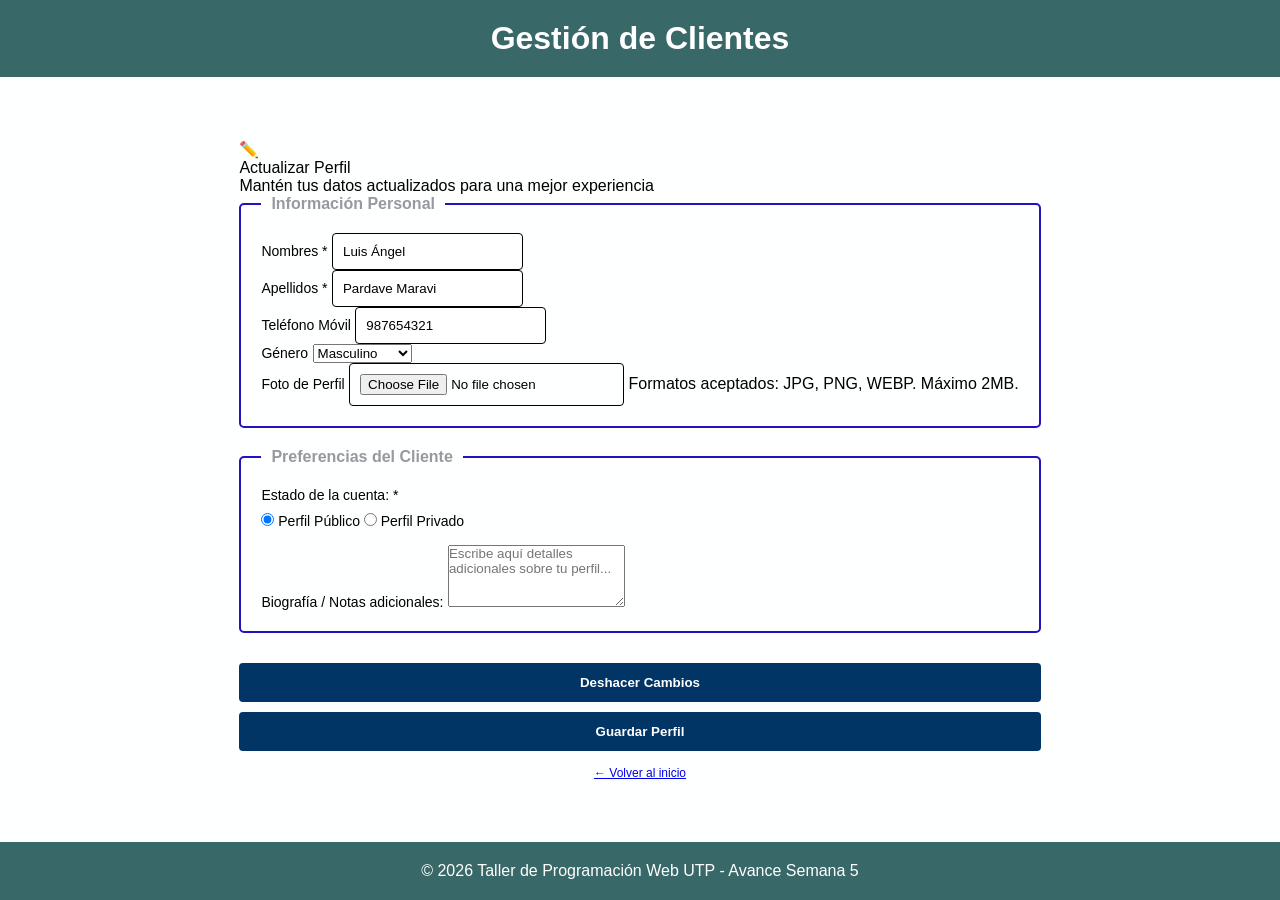
<file: pages/actualizar-perfil.html>
<!DOCTYPE html>
<html lang="es">
<head>
    <meta charset="UTF-8">
    <meta name="viewport" content="width=device-width, initial-scale=1.0">
    <title>Actualizar Perfil</title>
    <link rel="stylesheet" href="../css/styles.css">
</head>
<body>

    <header>
        <h1>Gestión de Clientes</h1>
    </header>

    <main>
        <section class="form-section">
            <div class="form-section-title">
                <div class="icon">✏️</div>
                Actualizar Perfil
            </div>
            <p class="form-section-subtitle">Mantén tus datos actualizados para una mejor experiencia</p>

            <form name="frmActualizarPerfil" method="post" action="#">
                <input type="hidden" name="cliente_id" value="102938">

                <fieldset>
                    <legend>Información Personal</legend>
                    <div class="form-grid">
                        <div class="form-group">
                            <label for="upd_nombres">Nombres <span class="required">*</span></label>
                            <input type="text" id="upd_nombres" name="upd_nombres"
                                   value="Luis Ángel" required>
                        </div>

                        <div class="form-group">
                            <label for="upd_apellidos">Apellidos <span class="required">*</span></label>
                            <input type="text" id="upd_apellidos" name="upd_apellidos"
                                   value="Pardave Maravi" required>
                        </div>

                        <div class="form-group">
                            <label for="upd_telefono">Teléfono Móvil</label>
                            <input type="tel" id="upd_telefono" name="upd_telefono"
                                   value="987654321" pattern="[0-9]{9}">
                        </div>

                        <div class="form-group">
                            <label for="upd_genero">Género</label>
                            <select id="upd_genero" name="upd_genero">
                                <option value="">Seleccione...</option>
                                <option value="M" selected>Masculino</option>
                                <option value="F">Femenino</option>
                                <option value="O">Otro</option>
                            </select>
                        </div>

                        <div class="form-group form-full">
                            <label for="upd_foto">Foto de Perfil</label>
                            <input type="file" id="upd_foto" name="upd_foto"
                                   accept="image/png, image/jpeg, image/webp">
                            <span class="field-hint">Formatos aceptados: JPG, PNG, WEBP. Máximo 2MB.</span>
                        </div>
                    </div>
                </fieldset>

                <fieldset style="margin-top: 20px;">
                    <legend>Preferencias del Cliente</legend>
                    <div class="form-group">
                        <label>Estado de la cuenta: <span class="required">*</span></label>
                        <div class="radio-group" style="margin-top: 8px;">
                            <label class="radio-item">
                                <input type="radio" name="cli_estado" value="activo" checked required>
                                Perfil Público
                            </label>
                            <label class="radio-item">
                                <input type="radio" name="cli_estado" value="privado">
                                Perfil Privado
                            </label>
                        </div>
                    </div>

                    <div class="form-group form-full" style="margin-top: 15px;">
                        <label for="upd_bio">Biografía / Notas adicionales:</label>
                        <textarea id="upd_bio" name="upd_bio" rows="4"
                                  placeholder="Escribe aquí detalles adicionales sobre tu perfil..."></textarea>
                    </div>
                </fieldset>

                <fieldset style="margin-top: 20px; border: none; padding: 0;">
                    <div class="form-actions">
                        <button type="reset" class="btn btn-secondary">Deshacer Cambios</button>
                        <button type="submit" class="btn btn-primary">Guardar Perfil</button>
                    </div>

                    <div class="form-footer" style="text-align: center; margin-top: 15px;">
                        <a href="login.html">← Volver al inicio</a>
                    </div>
                </fieldset>
            </form>
        </section>
    </main>

    <footer>
        <p>&copy; 2026 Taller de Programación Web UTP - Avance Semana 5</p>
    </footer>

</body>
</html>
</file>
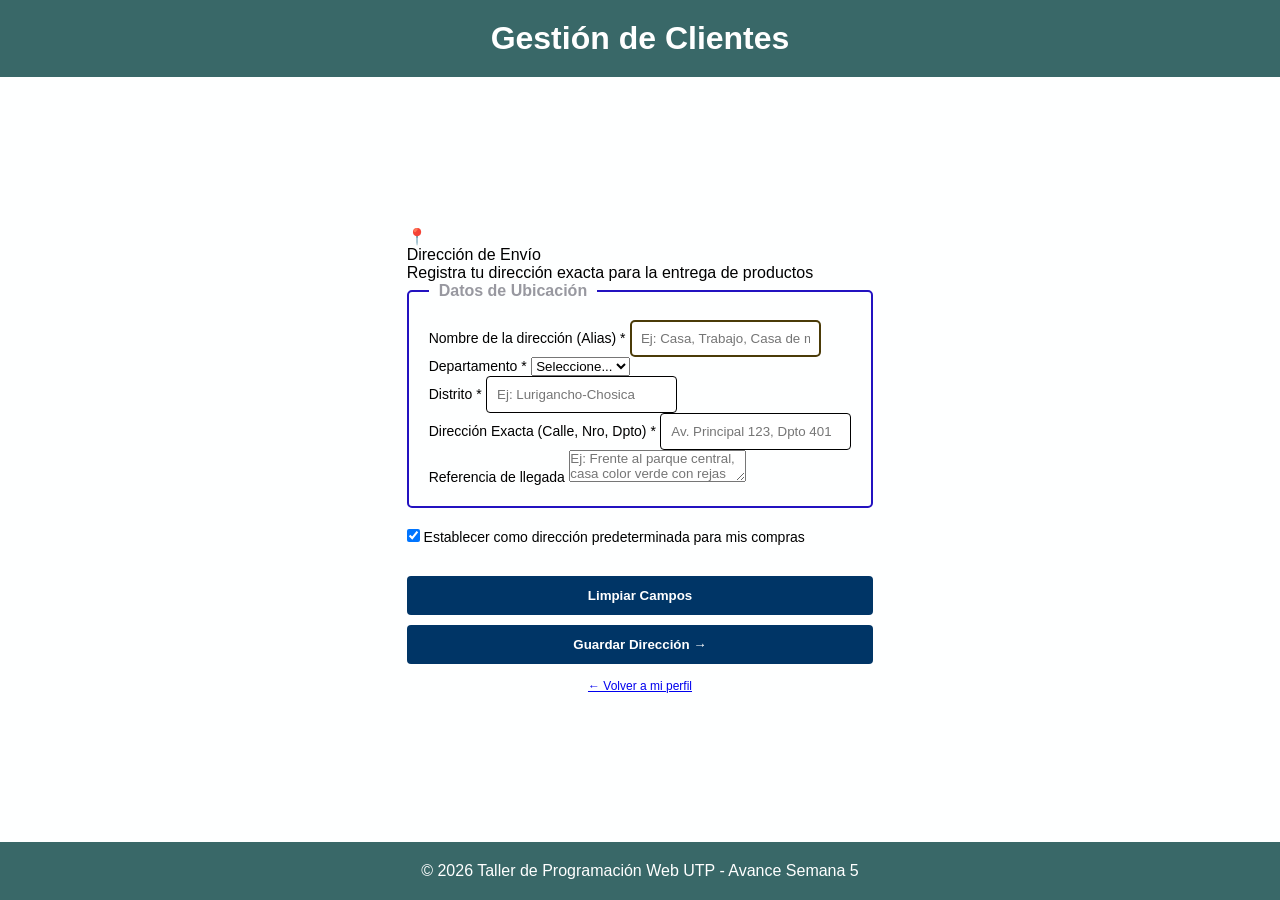
<file: pages/direccion-envio.html>
<!DOCTYPE html>
<html lang="es">
<head>
    <meta charset="UTF-8">
    <meta name="viewport" content="width=device-width, initial-scale=1.0">
    <title>Dirección de Envío</title>
    <link rel="stylesheet" href="../css/styles.css">
</head>
<body>

    <header>
        <h1>Gestión de Clientes</h1>
    </header>

    <main>
     
        <section class="form-section">
            <div class="form-section-title">
                <div class="icon">📍</div>
                Dirección de Envío
            </div>
            <p class="form-section-subtitle">Registra tu dirección exacta para la entrega de productos</p>

            <form name="frmDireccion" method="post" action="#">
                <fieldset>
                    <legend>Datos de Ubicación</legend>
                    <div class="form-grid">
                        <div class="form-group form-full">
                            <label for="alias_dir">Nombre de la dirección (Alias) <span class="required">*</span></label>
                            <input type="text" id="alias_dir" name="alias_dir"
                                   placeholder="Ej: Casa, Trabajo, Casa de mis padres"
                                   required autofocus>
                        </div>

                        <div class="form-group">
                            <label for="departamento">Departamento <span class="required">*</span></label>
                            <select id="departamento" name="departamento" required>
                                <option value="">Seleccione...</option>
                                <option value="lima">Lima</option>
                                <option value="arequipa">Arequipa</option>
                                <option value="cusco">Cusco</option>
                                <option value="piura">Piura</option>
                                <option value="otro">Otro</option>
                            </select>
                        </div>

                        <div class="form-group">
                            <label for="distrito">Distrito <span class="required">*</span></label>
                            <input type="text" id="distrito" name="distrito"
                                   placeholder="Ej: Lurigancho-Chosica" required>
                        </div>

                        <div class="form-group form-full">
                            <label for="direccion_exacta">Dirección Exacta (Calle, Nro, Dpto) <span class="required">*</span></label>
                            <input type="text" id="direccion_exacta" name="direccion_exacta"
                                   placeholder="Av. Principal 123, Dpto 401" required>
                        </div>

                        <div class="form-group form-full">
                            <label for="referencia">Referencia de llegada</label>
                         
                            <textarea id="referencia" name="referencia" rows="2"
                                      placeholder="Ej: Frente al parque central, casa color verde con rejas negras"></textarea>
                        </div>
                    </div>
                </fieldset>

                <fieldset style="margin-top: 20px; border: none; padding: 0;">
                    <div class="checkbox-group">
                        <label class="checkbox-item">
                            <input type="checkbox" name="dir_predeterminada" checked>
                            Establecer como dirección predeterminada para mis compras
                        </label>
                    </div>

                    <div class="form-actions" style="margin-top: 20px;">
                        <button type="reset" class="btn btn-secondary">Limpiar Campos</button>
                        <button type="submit" class="btn btn-primary">Guardar Dirección →</button>
                    </div>

                    <div class="form-footer" style="text-align: center; margin-top: 15px;">
                        <a href="actualizar-perfil.html">← Volver a mi perfil</a>
                    </div>
                </fieldset>
            </form>
        </section>
    </main>

    <footer>
        <p>&copy; 2026 Taller de Programación Web UTP - Avance Semana 5</p>
    </footer>

</body>
</html>
</file>
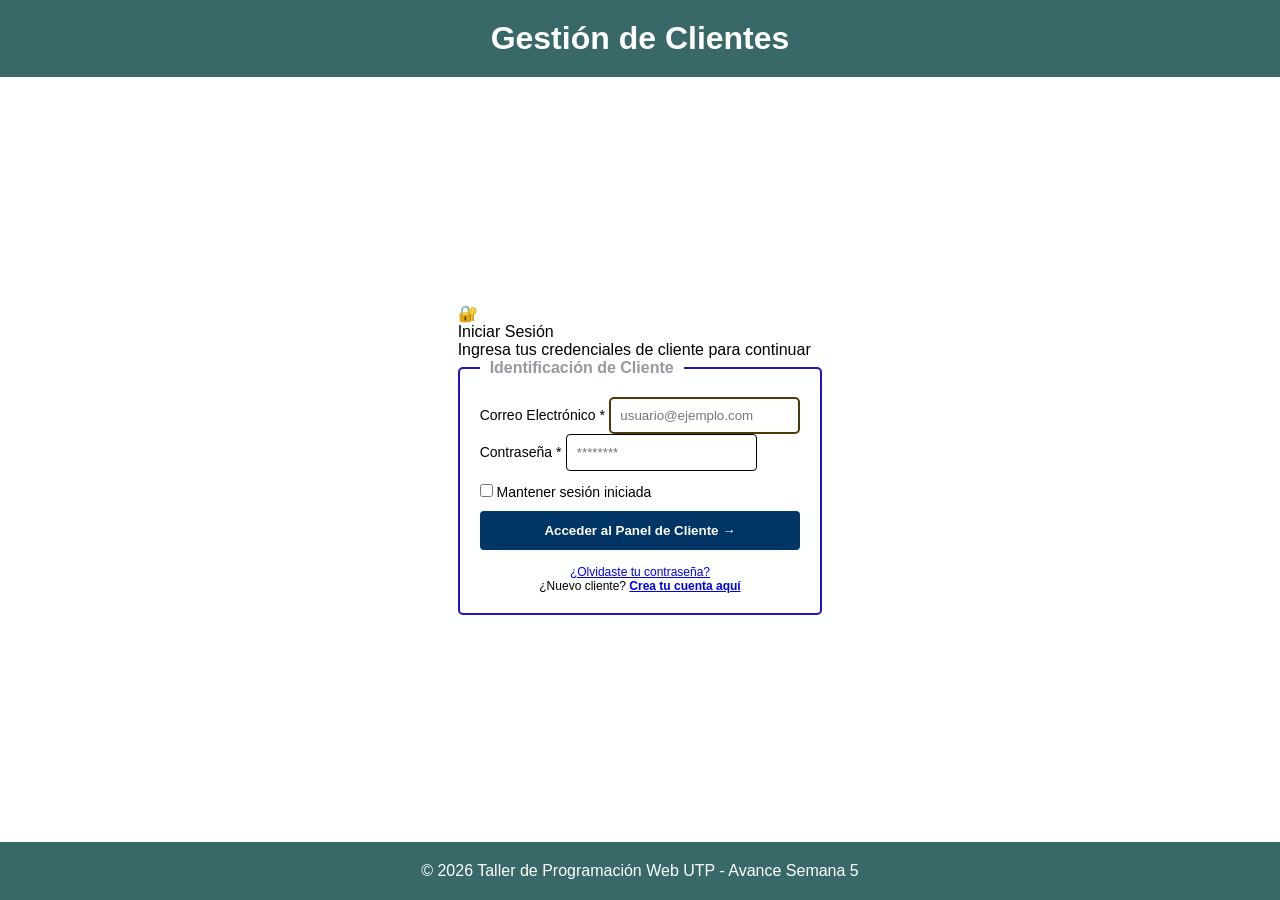
<file: pages/login.html>
<!DOCTYPE html>
<html lang="es">
<head>
    <meta charset="UTF-8">
    <meta name="viewport" content="width=device-width, initial-scale=1.0">
    <title>Login de Cliente</title>
    <link rel="stylesheet" href="../css/styles.css">
</head>
<body>

    <header>
        <h1>Gestión de Clientes</h1>
    </header>

    <main>

       
        <section class="form-section">
            <div class="form-section-title">
                <div class="icon">🔐</div>
               
                Iniciar Sesión
            </div>
    
            <p class="form-section-subtitle">Ingresa tus credenciales de cliente para continuar</p>

        
            <form name="frmLogin" method="post" action="#">
                <fieldset>
                    <legend>Identificación de Cliente</legend>

                   
                    <div class="form-grid">
                        <div class="form-group form-full">
                            <label for="login_email">Correo Electrónico <span class="required">*</span></label>
                            <input type="email" id="login_email" name="login_email"
                                   placeholder="usuario@ejemplo.com" required autofocus>
                        </div>

                        <div class="form-group form-full">
                            <label for="login_password">Contraseña <span class="required">*</span></label>
                            <input type="password" id="login_password" name="login_password"
                                   placeholder="********" required minlength="8">
                        </div>
                    </div>

                
                    <div class="checkbox-group" style="margin-top: 12px;">
                        <label class="checkbox-item">
                            <input type="checkbox" name="login_recordar">
                            Mantener sesión iniciada
                        </label>
                    </div>

                    <div class="form-actions">
                        <button type="submit" class="btn btn-primary btn-block">
                            Acceder al Panel de Cliente →
                        </button>
                    </div>

                 
                    <div class="form-footer" style="text-align: center; margin-top: 15px;">
                        <a href="recuperar-password.html">¿Olvidaste tu contraseña?</a>
                        <p>¿Nuevo cliente? <a href="registro.html" style="font-weight: 600;">Crea tu cuenta aquí</a></p>
                    </div>
                </fieldset>
            </form>
        </section>

    </main>

    <footer>
        <p>&copy; 2026 Taller de Programación Web UTP - Avance Semana 5</p>
    </footer>

</body>
</html>
</file>
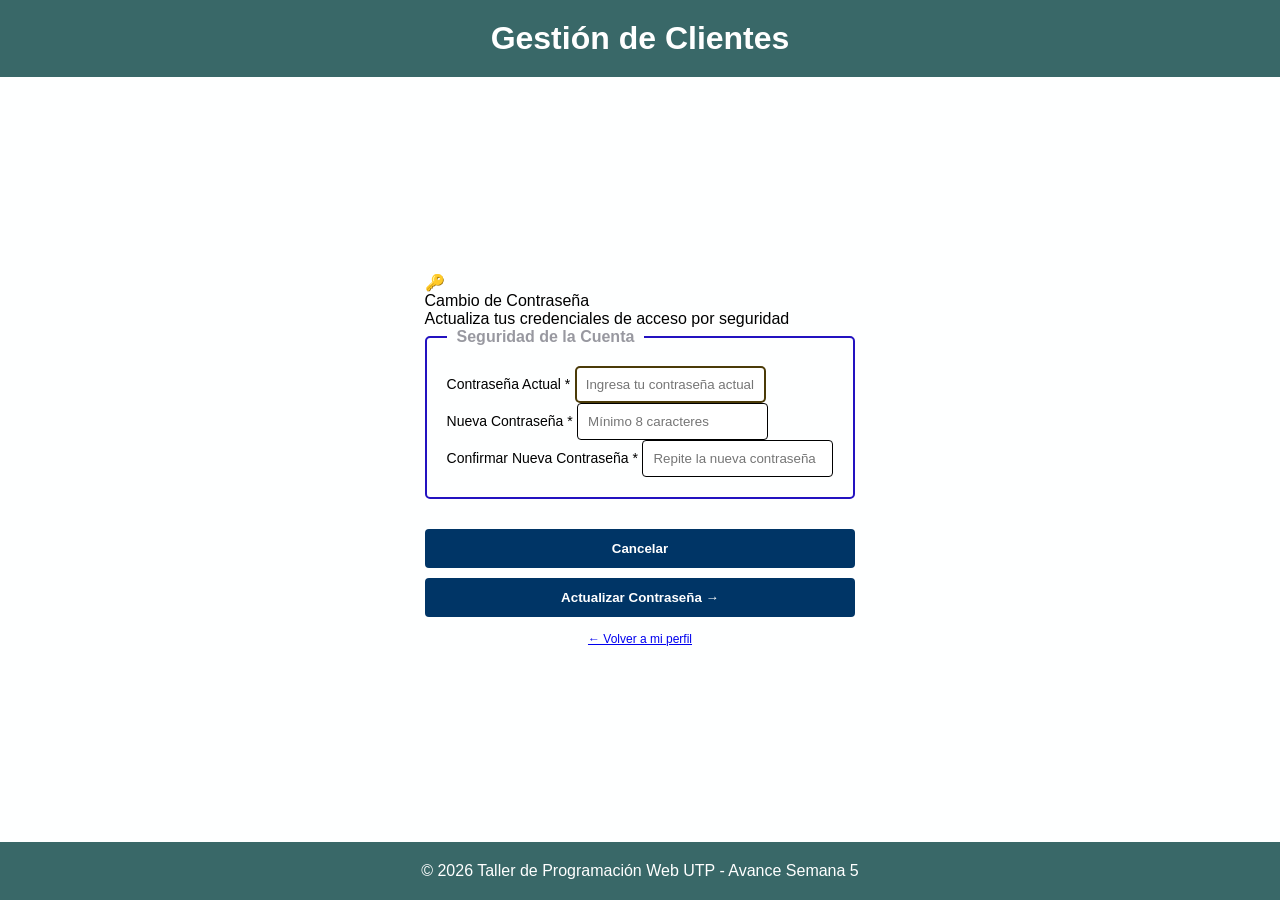
<file: pages/recuperar-password.html>
<!DOCTYPE html>
<html lang="es">
<head>
    <meta charset="UTF-8">
    <meta name="viewport" content="width=device-width, initial-scale=1.0">
    <title>Cambiar Contraseña</title>
    <link rel="stylesheet" href="../css/styles.css">
</head>
<body>

    <header>
        <h1>Gestión de Clientes</h1>
    </header>

    <main>
        <section class="form-section">
            <div class="form-section-title">
                <div class="icon">🔑</div>
                Cambio de Contraseña
            </div>
            <p class="form-section-subtitle">Actualiza tus credenciales de acceso por seguridad</p>


            <form name="frmCambiarPassword" method="post" action="#">
                <fieldset>
                    <legend>Seguridad de la Cuenta</legend>

        
                    <div class="form-grid">
                        <div class="form-group form-full">
                            <label for="pwd_actual">Contraseña Actual <span class="required">*</span></label>
                            <input type="password" id="pwd_actual" name="pwd_actual"
                                   placeholder="Ingresa tu contraseña actual" required autofocus>
                        </div>

                    
                        <div class="form-group">
                            <label for="pwd_nueva">Nueva Contraseña <span class="required">*</span></label>
                            <input type="password" id="pwd_nueva" name="pwd_nueva"
                                   placeholder="Mínimo 8 caracteres" required minlength="8">
                        </div>

                        <div class="form-group">
                            <label for="pwd_confirmar">Confirmar Nueva Contraseña <span class="required">*</span></label>
                            <input type="password" id="pwd_confirmar" name="pwd_confirmar"
                                   placeholder="Repite la nueva contraseña" required minlength="8">
                        </div>
                    </div>
                </fieldset>

                <fieldset style="margin-top: 20px; border: none; padding: 0;">
               
                    <div class="form-actions">
                        <button type="reset" class="btn btn-secondary">Cancelar</button>
                        <button type="submit" class="btn btn-primary">Actualizar Contraseña →</button>
                    </div>

        
                    <div class="form-footer" style="text-align: center; margin-top: 15px;">
                        <a href="actualizar-perfil.html">← Volver a mi perfil</a>
                    </div>
                </fieldset>
            </form>
        </section>
    </main>

    <footer>
        <p>&copy; 2026 Taller de Programación Web UTP - Avance Semana 5</p>
    </footer>

</body>
</html>
</file>
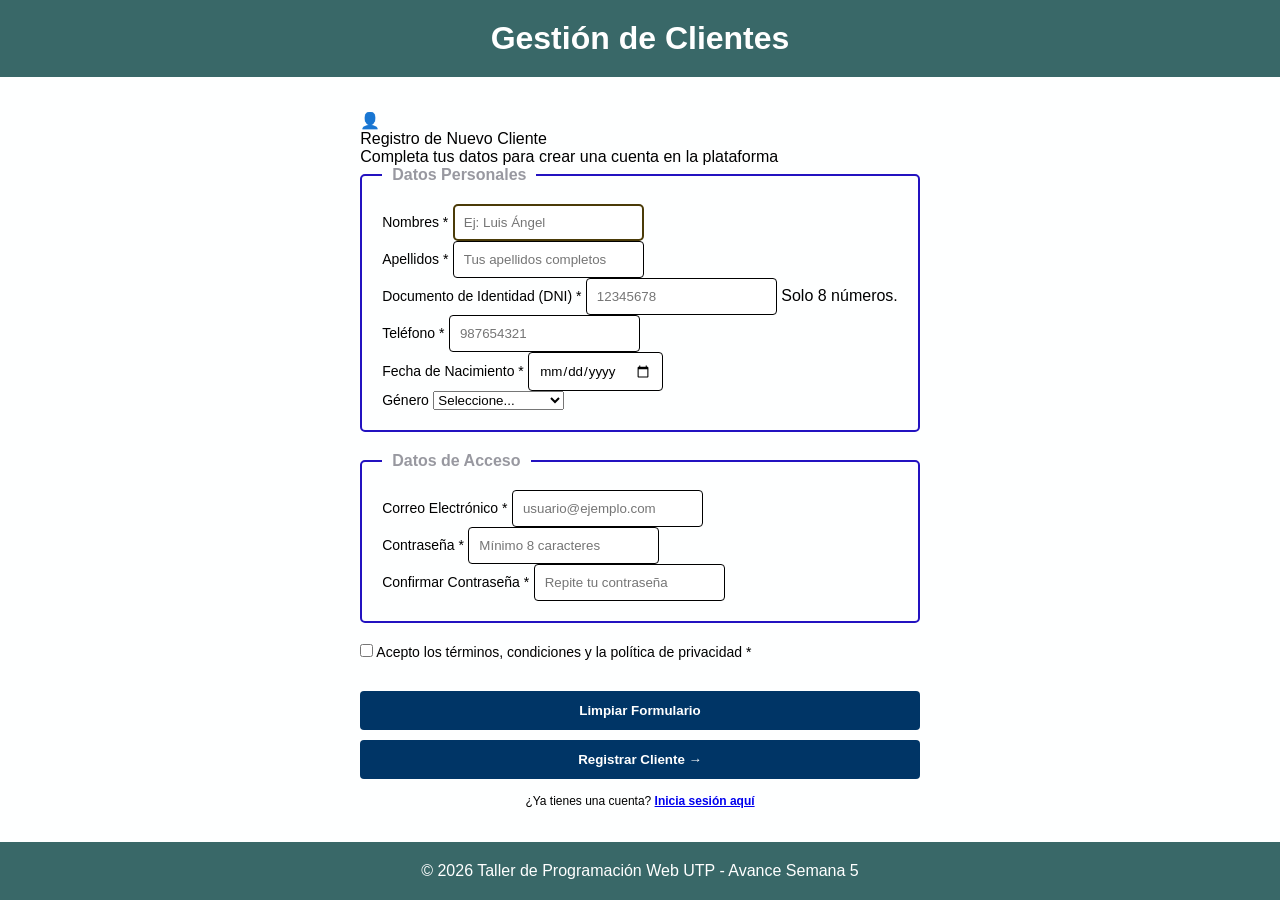
<file: pages/registro.html>
<!DOCTYPE html>
<html lang="es">
<head>
    <meta charset="UTF-8">
    <meta name="viewport" content="width=device-width, initial-scale=1.0">
    <title>Registro de Cliente</title>
    <link rel="stylesheet" href="../css/styles.css">
</head>
<body>

    <header>
        <h1>Gestión de Clientes</h1>
    </header>

    <main>
        <section class="form-section">
            <div class="form-section-title">
                <div class="icon">👤</div>
              
                Registro de Nuevo Cliente
            </div>
            <p class="form-section-subtitle">Completa tus datos para crear una cuenta en la plataforma</p>

            <form name="frmRegistro" method="post" action="#">

                <fieldset>
                    <legend>Datos Personales</legend>
                    <div class="form-grid">
                        <div class="form-group">
                            <label for="nombres">Nombres <span class="required">*</span></label>
                            <input type="text" id="nombres" name="nombres"
                                   placeholder="Ej: Luis Ángel" required autofocus>
                        </div>

                        <div class="form-group">
                            <label for="apellidos">Apellidos <span class="required">*</span></label>
                            <input type="text" id="apellidos" name="apellidos"
                                   placeholder="Tus apellidos completos" required>
                        </div>

                        <div class="form-group">
                            <label for="dni">Documento de Identidad (DNI) <span class="required">*</span></label>
                            <input type="text" id="dni" name="dni"
                                   placeholder="12345678" required
                                   pattern="[0-9]{8}" maxlength="8">
                            <span class="field-hint">Solo 8 números.</span>
                        </div>

                        <div class="form-group">
                            <label for="telefono">Teléfono <span class="required">*</span></label>
                            <input type="tel" id="telefono" name="telefono"
                                   placeholder="987654321" required
                                   pattern="[0-9]{9}" maxlength="9">
                        </div>

                        <div class="form-group">
                            <label for="fecha_nac">Fecha de Nacimiento <span class="required">*</span></label>
                            <input type="date" id="fecha_nac" name="fecha_nac" required>
                        </div>

                        <div class="form-group">
                            <label for="genero">Género</label>
                            <select id="genero" name="genero">
                                <option value="">Seleccione...</option>
                                <option value="M">Masculino</option>
                                <option value="F">Femenino</option>
                                <option value="O">Prefiero no decirlo</option>
                            </select>
                        </div>
                    </div>
                </fieldset>

                <fieldset style="margin-top: 20px;">
                    <legend>Datos de Acceso</legend>
                    <div class="form-grid">
                        <div class="form-group form-full">
                            <label for="email">Correo Electrónico <span class="required">*</span></label>
                            <input type="email" id="email" name="email"
                                   placeholder="usuario@ejemplo.com" required>
                        </div>

                        <div class="form-group">
                            <label for="password">Contraseña <span class="required">*</span></label>
                            <input type="password" id="password" name="password"
                                   placeholder="Mínimo 8 caracteres" required minlength="8">
                        </div>

                        <div class="form-group">
                            <label for="password_conf">Confirmar Contraseña <span class="required">*</span></label>
                            <input type="password" id="password_conf" name="password_conf"
                                   placeholder="Repite tu contraseña" required minlength="8">
                        </div>
                    </div>
                </fieldset>

                <fieldset style="margin-top: 20px; border: none; padding: 0;">
                    <div class="checkbox-group">
                        <label class="checkbox-item">
                            <input type="checkbox" name="terminos" required>
                            Acepto los términos, condiciones y la política de privacidad <span class="required">*</span>
                        </label>
                    </div>

                    <div class="form-actions" style="margin-top: 20px;">
                        <button type="reset" class="btn btn-secondary">Limpiar Formulario</button>
                        <button type="submit" class="btn btn-primary">Registrar Cliente →</button>
                    </div>

                    <div class="form-footer" style="text-align: center; margin-top: 15px;">
                        <p>¿Ya tienes una cuenta? <a href="login.html" style="font-weight: 600;">Inicia sesión aquí</a></p>
                    </div>
                </fieldset>
            </form>
        </section>
    </main>

    <footer>
        <p>&copy; 2026 Taller de Programación Web UTP - Avance Semana 5</p>
    </footer>

</body>
</html>
</file>
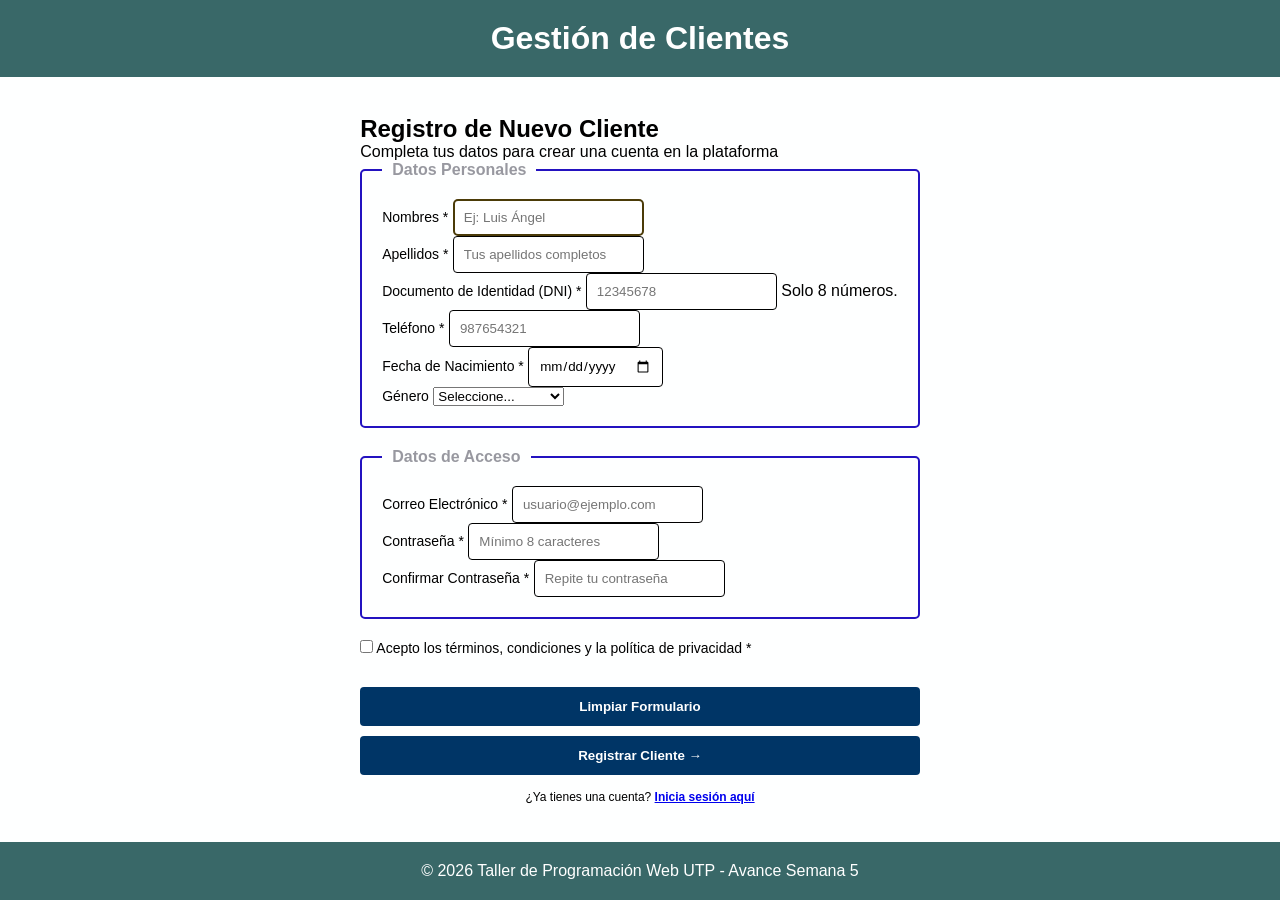
<file: pages/registroUsuario.html>
<!DOCTYPE html>
<html lang="es">
<head>
    <meta charset="UTF-8">
    <meta name="viewport" content="width=device-width, initial-scale=1.0">
    <title>Registro de Cliente </title>
    <link rel="stylesheet" href="../css/styles.css">
</head>
<body>
    
    <header>
        <h1>Gestión de Clientes</h1>
    </header>

    <main>
        <section class="form-section">
            <div class="form-section-title">
                <div class="icon"></div>
                <h2>Registro de Nuevo Cliente</h2>
            </div>
            <p class="form-section-subtitle">Completa tus datos para crear una cuenta en la plataforma</p>

            <form name="frmRegistro" method="post" action="#">
                
                <fieldset>
                    <legend>Datos Personales</legend>
                    <div class="form-grid">
                        <div class="form-group">
                            <label for="nombres">Nombres <span class="required">*</span></label>
                            <input type="text" id="nombres" name="nombres" placeholder="Ej: Luis Ángel" required autofocus>
                        </div>

                        <div class="form-group">
                            <label for="apellidos">Apellidos <span class="required">*</span></label>
                            <input type="text" id="apellidos" name="apellidos" placeholder="Tus apellidos completos" required>
                        </div>

                        <div class="form-group">
                            <label for="dni">Documento de Identidad (DNI) <span class="required">*</span></label>
                            <input type="text" id="dni" name="dni" placeholder="12345678" required pattern="[0-9]{8}" maxlength="8">
                            <span class="field-hint">Solo 8 números.</span>
                        </div>

                        <div class="form-group">
                            <label for="telefono">Teléfono <span class="required">*</span></label>
                            <input type="tel" id="telefono" name="telefono" placeholder="987654321" required pattern="[0-9]{9}" maxlength="9">
                        </div>

                        <div class="form-group">
                            <label for="fecha_nac">Fecha de Nacimiento <span class="required">*</span></label>
                            <input type="date" id="fecha_nac" name="fecha_nac" required>
                        </div>

                        <div class="form-group">
                            <label for="genero">Género</label>
                            <select id="genero" name="genero">
                                <option value="">Seleccione...</option>
                                <option value="M">Masculino</option>
                                <option value="F">Femenino</option>
                                <option value="O">Prefiero no decirlo</option>
                            </select>
                        </div>
                    </div>
                </fieldset>

                <fieldset style="margin-top: 20px;">
                    <legend>Datos de Acceso</legend>
                    <div class="form-grid">
                        <div class="form-group form-full">
                            <label for="email">Correo Electrónico <span class="required">*</span></label>
                            <input type="email" id="email" name="email" placeholder="usuario@ejemplo.com" required>
                        </div>

                        <div class="form-group">
                            <label for="password">Contraseña <span class="required">*</span></label>
                            <input type="password" id="password" name="password" placeholder="Mínimo 8 caracteres" required minlength="8">
                        </div>

                        <div class="form-group">
                            <label for="password_conf">Confirmar Contraseña <span class="required">*</span></label>
                            <input type="password" id="password_conf" name="password_conf" placeholder="Repite tu contraseña" required minlength="8">
                        </div>
                    </div>
                </fieldset>

                <fieldset style="margin-top: 20px; border: none; padding: 0;">
                    <div class="checkbox-group">
                        <label class="checkbox-item">
                            <input type="checkbox" name="terminos" required>
                            Acepto los términos, condiciones y la política de privacidad <span class="required">*</span>
                        </label>
                    </div>

                    <div class="form-actions" style="margin-top: 20px;">
                        <button type="reset" class="btn btn-secondary">Limpiar Formulario</button>
                        <button type="submit" class="btn btn-primary btn-block">Registrar Cliente →</button>
                    </div>

                    <div class="form-footer" style="text-align: center; margin-top: 15px;">
                        <p>¿Ya tienes una cuenta? <a href="login.html" style="font-weight: 600;">Inicia sesión aquí</a></p>
                    </div>
                </fieldset>
            </form>
        </section>
    </main>

    <footer>
        <p>&copy; 2026 Taller de Programación Web UTP - Avance Semana 5</p>
    </footer>

</body>
</html>
</file>
<file: css/styles.css>
/*Aplicando estilos al formulario de login*/
*{
    box-sizing: border-box;
    margin: 0;
    padding: 0;
    font-family: 'Segoe UI', Tahoma, Geneva, Verdana, sans-serif;
}
body {
    background-color: #feffff;
    display: flex;
    flex-direction: column;
    min-height: 100vh;
}
header ,footer {
    background-color: #396868;
    color: #ffffff;
    padding: 20px;
    text-align: center;
}

main {
    flex: 1;
    display: flex;
    justify-content: center;
    align-items: center;
    padding: 20px;
}
.form-card {
    background-color: #d8d7e0;
    padding: 30px;
    border-radius: 8px;
    box-shadow: 0 4px 15px rgba(255, 55, 55, 0.1);
    width: 100%;
    max-width: 400px;
}

fieldset {
    border: 2px solid #2312c0;
    padding: 20px;
    border-radius: 5px;
}
legend{
    padding: 0 10px;
    font-weight: bold;
    color: #02001367;

}
.input-group {
    margin-bottom: 15px;
    display: flex;
    flex-direction: column;
}

label {
    margin-bottom: 5px;
    font-size: 14px;
}

input {
    padding: 10px;
    border: 1px solid #000000;
    border-radius: 4px;
    outline-color: #4b3b08;
}

button {
    width: 100%;
    padding: 12px;
    background-color: #003566;
    color: white;
    border: none;
    border-radius: 4px;
    cursor: pointer;
    font-weight: bold;
    margin-top: 10px;
}

button:hover {
    background-color: #001d3d;
}

.form-footer {
    margin-top: 15px;
    text-align: center;
    font-size: 12px;
}
</file>
